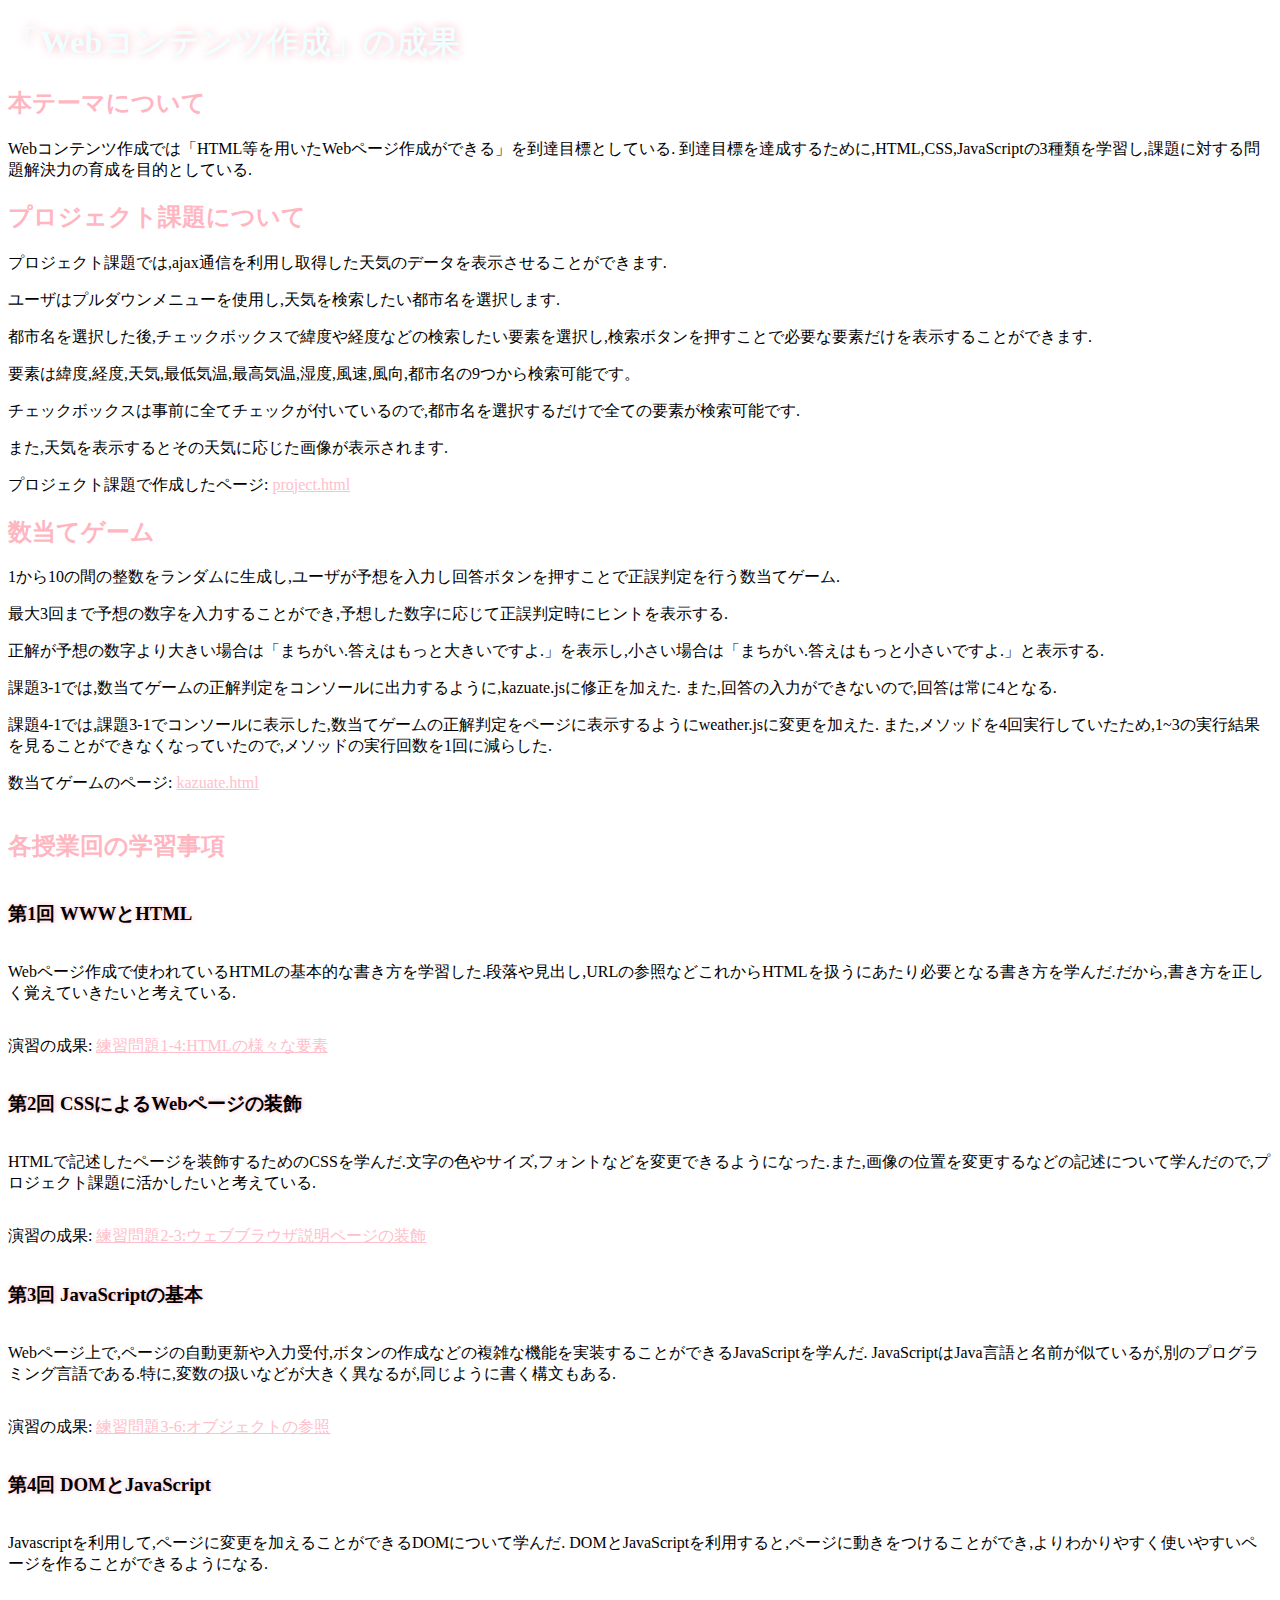
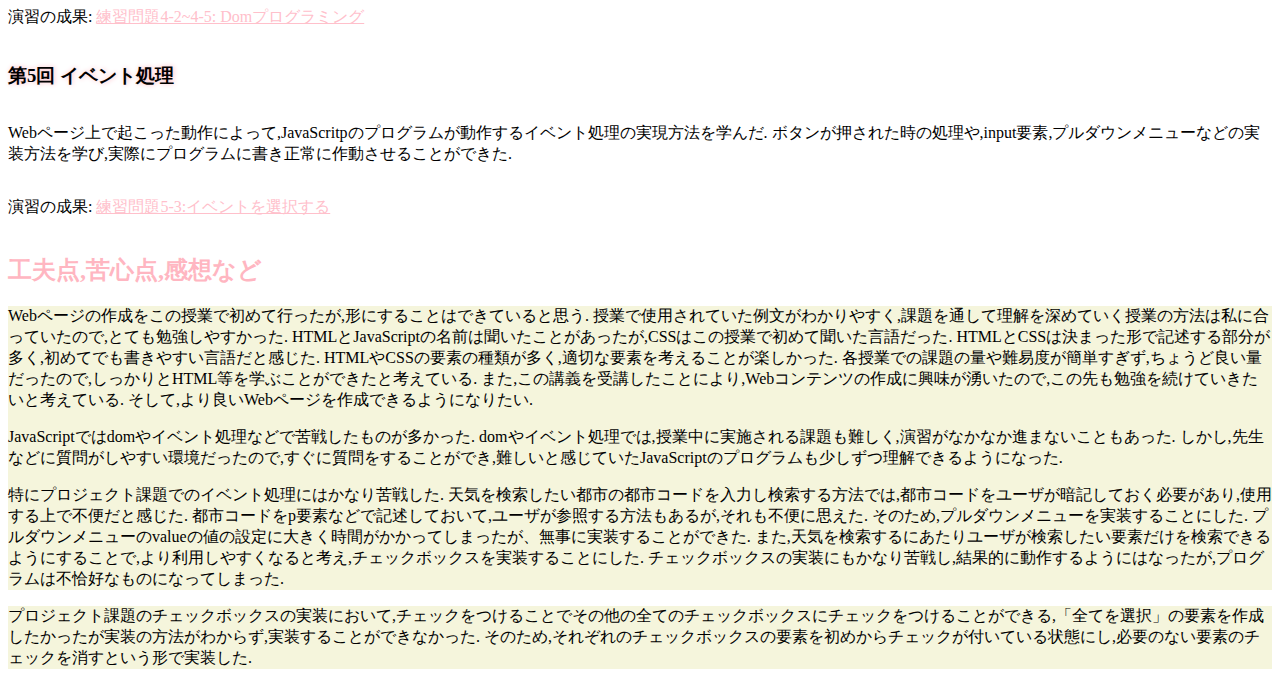
<file: index.html>
<!DOCTYPE html>
<p>
  <head>
    <meta charset="utf-8">
    <title>「Webコンテンツ作成」の成果</title>
    <link rel="stylesheet" href="style.css">
  </head>
  <body>
    <h1>「Webコンテンツ作成」の成果</h1>
    <h2>本テーマについて</h2>
    <p><!--(ここにはこのテーマの学習の目的と目標を記入してください.シラバスを参考にしましょう.)(100文字)-->
      Webコンテンツ作成では「HTML等を用いたWebページ作成ができる」を到達目標としている.
      到達目標を達成するために,HTML,CSS,JavaScriptの3種類を学習し,課題に対する問題解決力の育成を目的としている.
    </p>
    <h2>プロジェクト課題について</h2>
    <!--(ここには皆さんが取り組んだプロジェクト課題について書きましょう.)(200文字以上)-->
    <p>プロジェクト課題では,ajax通信を利用し取得した天気のデータを表示させることができます.</p>
    <p>ユーザはプルダウンメニューを使用し,天気を検索したい都市名を選択します.</p>
    <p>都市名を選択した後,チェックボックスで緯度や経度などの検索したい要素を選択し,検索ボタンを押すことで必要な要素だけを表示することができます.</p>
    <p>要素は緯度,経度,天気,最低気温,最高気温,湿度,風速,風向,都市名の9つから検索可能です。</p>
    <p>チェックボックスは事前に全てチェックが付いているので,都市名を選択するだけで全ての要素が検索可能です.</p>
    <p>また,天気を表示するとその天気に応じた画像が表示されます.</p>
    <p>プロジェクト課題で作成したページ:
    <a href="project.html"
  	title="プロジェクト課題のページ"
		target="_blank">project.html</a></p>
    <h2>数当てゲーム</h2>
    <!--(このテーマの第3回から数当てゲームを作りますので,その後にゲームの概要を説明してください.)(200文字以上)
    3回の講義資料、課題をみる-->
    <p>1から10の間の整数をランダムに生成し,ユーザが予想を入力し回答ボタンを押すことで正誤判定を行う数当てゲーム.</p>
    <p>最大3回まで予想の数字を入力することができ,予想した数字に応じて正誤判定時にヒントを表示する.</p>
    <p>正解が予想の数字より大きい場合は「まちがい.答えはもっと大きいですよ.」を表示し,小さい場合は「まちがい.答えはもっと小さいですよ.」と表示する.</p>
    <p>課題3-1では,数当てゲームの正解判定をコンソールに出力するように,kazuate.jsに修正を加えた.
      また,回答の入力ができないので,回答は常に4となる.</p>
    <p>課題4-1では,課題3-1でコンソールに表示した,数当てゲームの正解判定をページに表示するようにweather.jsに変更を加えた.
      また,メソッドを4回実行していたため,1~3の実行結果を見ることができなくなっていたので,メソッドの実行回数を1回に減らした.
    </p>
    <p>数当てゲームのページ:
    <a href="kazuate.html"
    title="数当てゲームのページ"
    target="_blank">kazuate.html</a></p>
    <div id="naiyo">
      <h2>各授業回の学習事項</h2>
      <h3>第1回 WWWとHTML</h3>
      <!--(今回学習した事柄を説明してください)(100文字以上)-->
      <p>Webページ作成で使われているHTMLの基本的な書き方を学習した.段落や見出し,URLの参照などこれからHTMLを扱うにあたり必要となる書き方を学んだ.だから,書き方を正しく覚えていきたいと考えている.</p>
      <p>演習の成果:
      <a href="practice-html/elements.html"
      title="練習問題1-4"
      target="_blank">練習問題1-4:HTMLの様々な要素</a></p>
      <h3>第2回 CSSによるWebページの装飾</h3>
      <!--(今回学習した事柄を説明してください)(100文字以上)-->
      <p>HTMLで記述したページを装飾するためのCSSを学んだ.文字の色やサイズ,フォントなどを変更できるようになった.また,画像の位置を変更するなどの記述について学んだので,プロジェクト課題に活かしたいと考えている.</p>
      <p>演習の成果:
      <a href="practice-css/browser-intro.html"
      title="練習問題2-3"
      target="_blank">練習問題2-3:ウェブブラウザ説明ページの装飾</a></p>
      <h3>第3回 JavaScriptの基本</h3>
      <p>Webページ上で,ページの自動更新や入力受付,ボタンの作成などの複雑な機能を実装することができるJavaScriptを学んだ.
        JavaScriptはJava言語と名前が似ているが,別のプログラミング言語である.特に,変数の扱いなどが大きく異なるが,同じように書く構文もある.</p>
      <!--(今回学習した事柄を説明してください)(100文字以上)-->
      <p>演習の成果:
      <a href="practice-js/obj-practice.html"
      title="練習問題3-6"
      target="_blank">練習問題3-6:オブジェクトの参照</a>
      </p>
      <h3>第4回 DOMとJavaScript</h3>
      <p>Javascriptを利用して,ページに変更を加えることができるDOMについて学んだ.
        DOMとJavaScriptを利用すると,ページに動きをつけることができ,よりわかりやすく使いやすいページを作ることができるようになる.
      </p>
      <p>演習の成果:
      <a href="practice-dom/dom-exercise.html"
      title="_blank">練習問題4-2~4-5: Domプログラミング</a>
      </p>
      <h3>第5回 イベント処理</h3>
      <!--5回のまとめを書く-->
      <p>Webページ上で起こった動作によって,JavaScritpのプログラムが動作するイベント処理の実現方法を学んだ.
        ボタンが押された時の処理や,input要素,プルダウンメニューなどの実装方法を学び,実際にプログラムに書き正常に作動させることができた.</p>
      <p>演習の成果:
      <a href="practice-event/event-list.html"
      title="_brank">練習問題5-3:イベントを選択する</a>
      </p>
    </div>
    <h2>工夫点,苦心点,感想など</h2>
    <div class="kanso">
    <p>Webページの作成をこの授業で初めて行ったが,形にすることはできていると思う.
      授業で使用されていた例文がわかりやすく,課題を通して理解を深めていく授業の方法は私に合っていたので,とても勉強しやすかった.
      HTMLとJavaScriptの名前は聞いたことがあったが,CSSはこの授業で初めて聞いた言語だった.
      HTMLとCSSは決まった形で記述する部分が多く,初めてでも書きやすい言語だと感じた.
      HTMLやCSSの要素の種類が多く,適切な要素を考えることが楽しかった.
      各授業での課題の量や難易度が簡単すぎず,ちょうど良い量だったので,しっかりとHTML等を学ぶことができたと考えている. 
      また,この講義を受講したことにより,Webコンテンツの作成に興味が湧いたので,この先も勉強を続けていきたいと考えている.
      そして,より良いWebページを作成できるようになりたい.
    </p>
    <p>JavaScriptではdomやイベント処理などで苦戦したものが多かった.
      domやイベント処理では,授業中に実施される課題も難しく,演習がなかなか進まないこともあった.
      しかし,先生などに質問がしやすい環境だったので,すぐに質問をすることができ,難しいと感じていたJavaScriptのプログラムも少しずつ理解できるようになった.
    </p>
    <p>特にプロジェクト課題でのイベント処理にはかなり苦戦した.
      天気を検索したい都市の都市コードを入力し検索する方法では,都市コードをユーザが暗記しておく必要があり,使用する上で不便だと感じた.
      都市コードをp要素などで記述しておいて,ユーザが参照する方法もあるが,それも不便に思えた.
      そのため,プルダウンメニューを実装することにした.
      プルダウンメニューのvalueの値の設定に大きく時間がかかってしまったが、無事に実装することができた.
      また,天気を検索するにあたりユーザが検索したい要素だけを検索できるようにすることで,より利用しやすくなると考え,チェックボックスを実装することにした.
      チェックボックスの実装にもかなり苦戦し,結果的に動作するようにはなったが,プログラムは不恰好なものになってしまった.
    </p>
    </div>
    <div class="kak">
    <p></p>
    <p>プロジェクト課題のチェックボックスの実装において,チェックをつけることでその他の全てのチェックボックスにチェックをつけることができる,「全てを選択」の要素を作成したかったが実装の方法がわからず,実装することができなかった.
      そのため,それぞれのチェックボックスの要素を初めからチェックが付いている状態にし,必要のない要素のチェックを消すという形で実装した.
    </p>
    </div>
  </body>
</html>
</file>
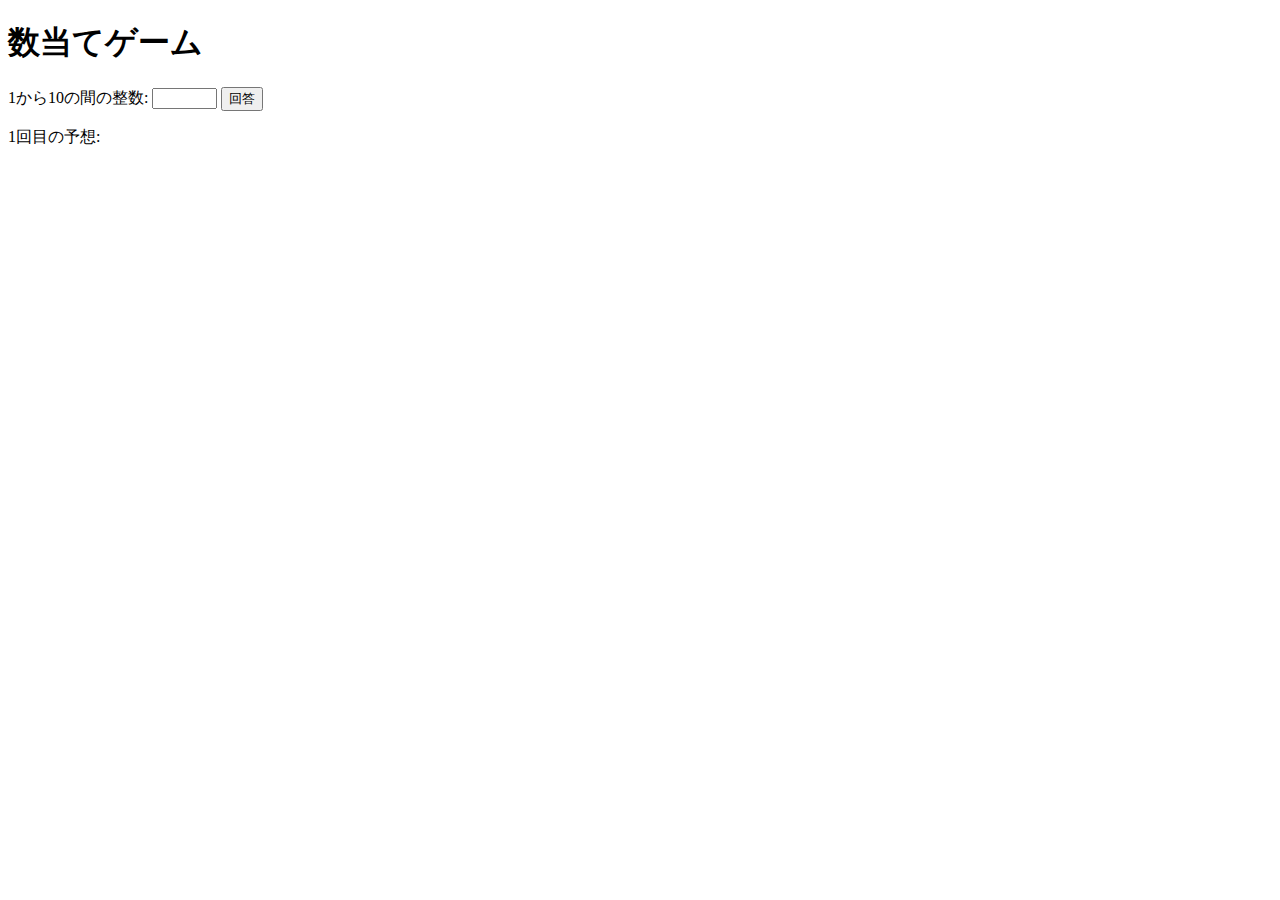
<file: kazuate.html>
<!DOCTYPE html>
<html>
  <head>
    <meta charset="utf-8">
    <title>数当てゲーム</title>
    <script src="kazuate.js" defer></script>
  </head>

  <body>
    <h1>数当てゲーム</h1>
    <label for="seisu">1から10の間の整数:</label>
    <input type="text" name="yosou" size="5">
    <button id="kaito">回答</button>
    <p><span id="kaisu">1</span>回目の予想: <span id="answer"></span></p>
    <p id="result"></p>
  </body>
</html>
</file>
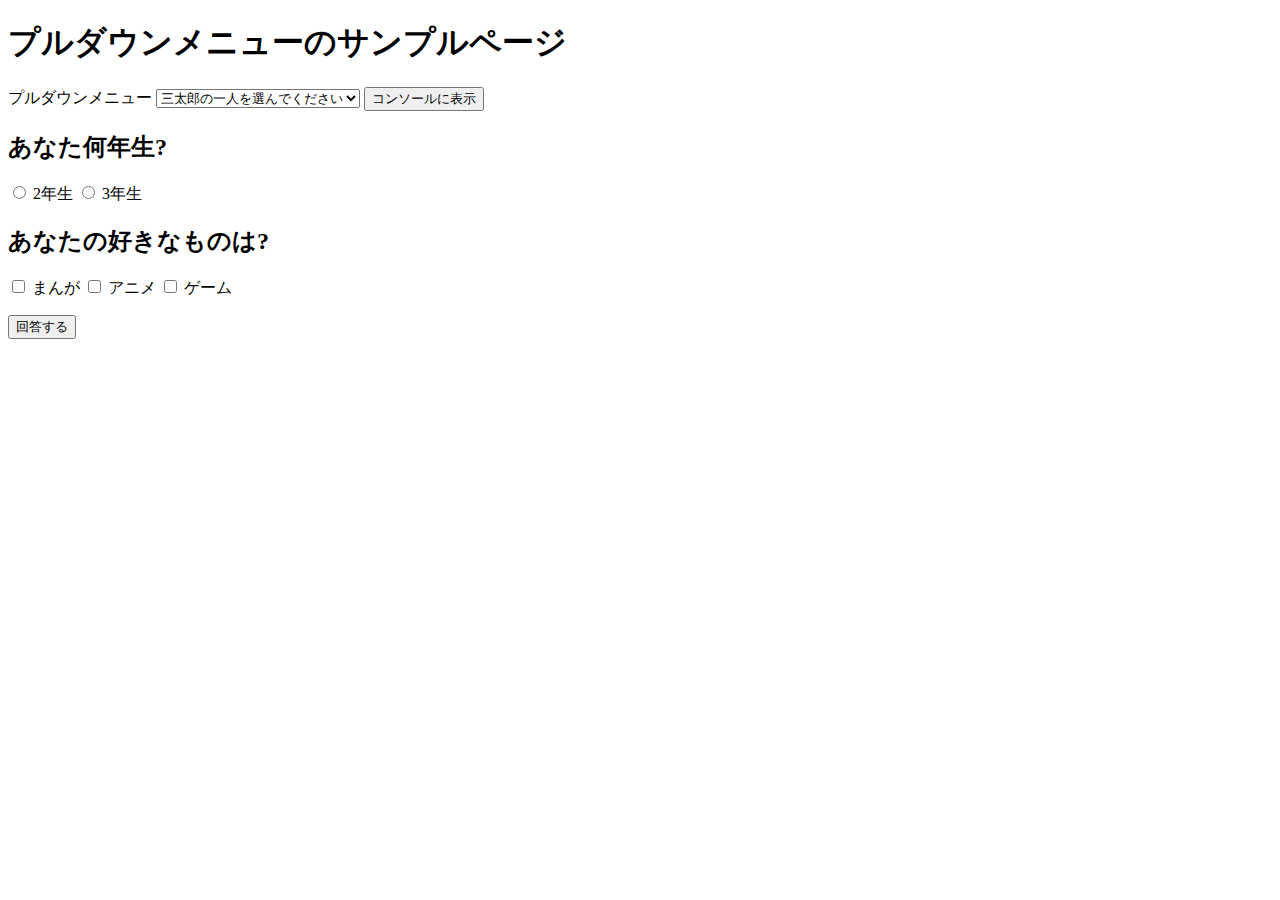
<file: select-sample.html>
<!DOCTYPE html>
<html>
  <head>
    <title>プルダウンメニューのサンプルページ</title>
    <script src="select-sample.js" defer></script>
  </head>

  <body>
    <h1>プルダウンメニューのサンプルページ</h1>
    <label for="santaro">プルダウンメニュー</label>
    <select name="santaro" id="santaro">
        <option value="">三太郎の一人を選んでください</option>
        <option value="momo">桃太郎</option>
        <option value="kin">金太郎</option>
        <option value="urashima">浦島太郎</option>
    </select>
    <button id="btn">コンソールに表示</button>
    <h2>あなた何年生?</h2>
    <p>
        <input type="radio" name="year" id="year2" value="2">
        <label for="year2">2年生</label>
        <input type="radio" name="year" id="year3" value="3">
        <label for="year3">3年生</label>
    </p>

    <h2>あなたの好きなものは?</h2>
    <p>
        <input type="checkbox" name="hobby" id="manga" value="manga">
        <label for="manga">まんが</label>
        <input type="checkbox" name="hobby" id="anime" value="anime">
        <label for="anime">アニメ</label>
        <input type="checkbox" name="hobby" id="game" value="game">
        <label for="game">ゲーム</label>
    <p> 
        
    <p><button id="answer">回答する</button></p>
  </body>
</html>
</file>
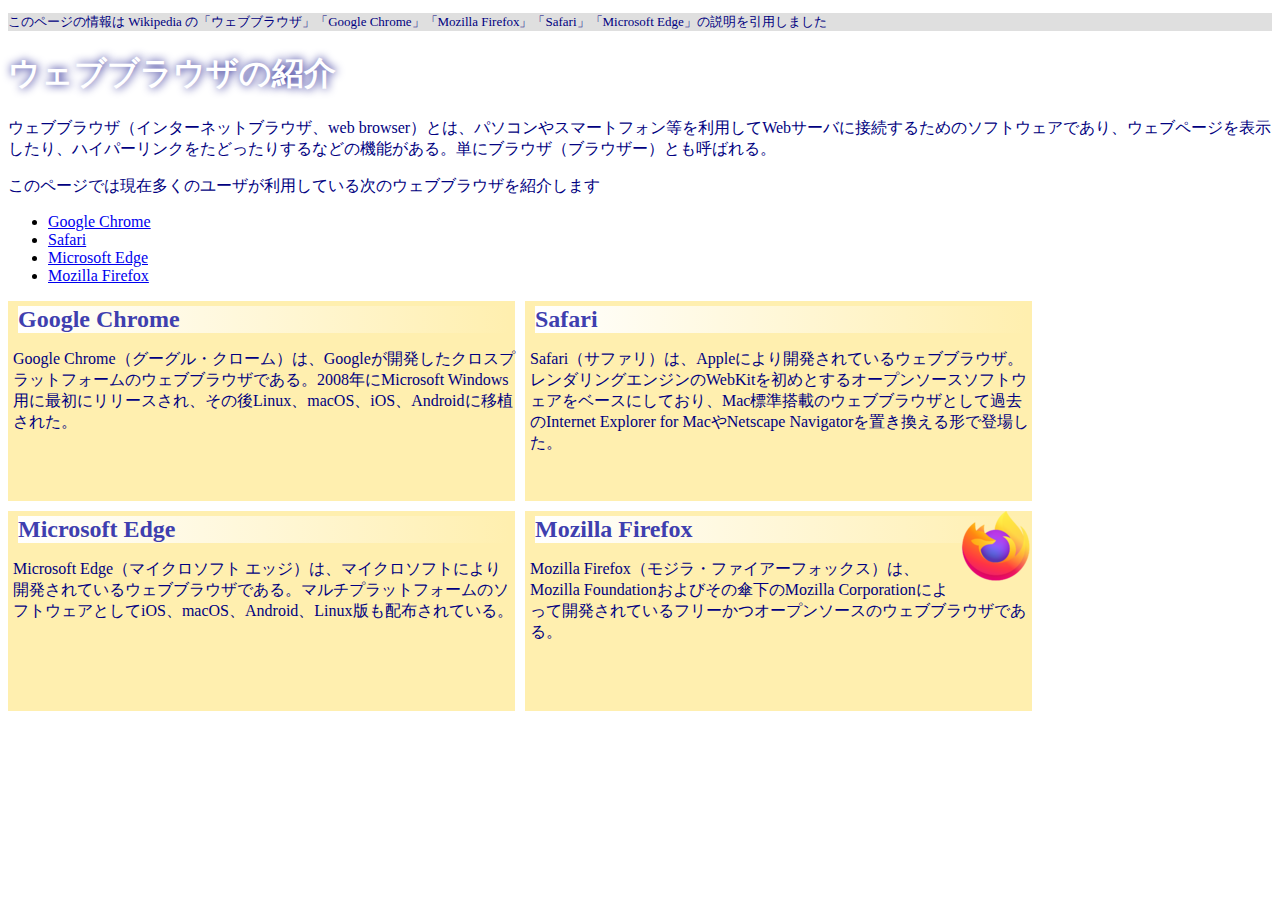
<file: practice-css/browser-intro.html>
<!doctype html>
<html lang="ja">
<head>
    <meta charset="utf-8">
    <title>ウェブブラウザの紹介</title>
	<link rel="stylesheet" href="browser-intro.css">
</head>

<body>

<p class="info">このページの情報は Wikipedia の「ウェブブラウザ」「Google Chrome」「Mozilla Firefox」「Safari」「Microsoft Edge」の説明を引用しました</p>

<h1>ウェブブラウザの紹介</h1>

<p>ウェブブラウザ（インターネットブラウザ、web browser）とは、パソコンやスマートフォン等を利用してWebサーバに接続するためのソフトウェアであり、ウェブページを表示したり、ハイパーリンクをたどったりするなどの機能がある。単にブラウザ（ブラウザー）とも呼ばれる。</p>

<p>このページでは現在多くのユーザが利用している次のウェブブラウザを紹介します</p>
<ul>
	<li><a href="https://ja.wikipedia.org/wiki/Google_Chrome">Google Chrome<a></li>
	<li><a href="https://ja.wikipedia.org/wiki/Safari">Safari</a></li>
	<li><a href="https://ja.wikipedia.org/wiki/Microsoft_Edge">Microsoft Edge</a></li>
	<li><a href="https://ja.wikipedia.org/wiki/Mozilla_Firefox">Mozilla Firefox</a></li>
</ul>


<div id="zentai">

<div>
<h2>Google Chrome</h2>
<p>Google Chrome（グーグル・クローム）は、Googleが開発したクロスプラットフォームのウェブブラウザである。2008年にMicrosoft Windows用に最初にリリースされ、その後Linux、macOS、iOS、Androidに移植された。</p>
</div>

<div>
<h2>Safari</h2>
<p>Safari（サファリ）は、Appleにより開発されているウェブブラウザ。レンダリングエンジンのWebKitを初めとするオープンソースソフトウェアをベースにしており、Mac標準搭載のウェブブラウザとして過去のInternet Explorer for MacやNetscape Navigatorを置き換える形で登場した。</p>
</div>

<div>
<h2>Microsoft Edge</h2>
<p>Microsoft Edge（マイクロソフト エッジ）は、マイクロソフトにより開発されているウェブブラウザである。マルチプラットフォームのソフトウェアとしてiOS、macOS、Android、Linux版も配布されている。</p>
</div>

<div>
<img class="fire" src="firefox_icon.png">
<h2>Mozilla Firefox</h2>
<p>Mozilla Firefox（モジラ・ファイアーフォックス）は、Mozilla Foundationおよびその傘下のMozilla Corporationによって開発されているフリーかつオープンソースのウェブブラウザである。</p>
</div>

</div>

</body>

</html>
</file>
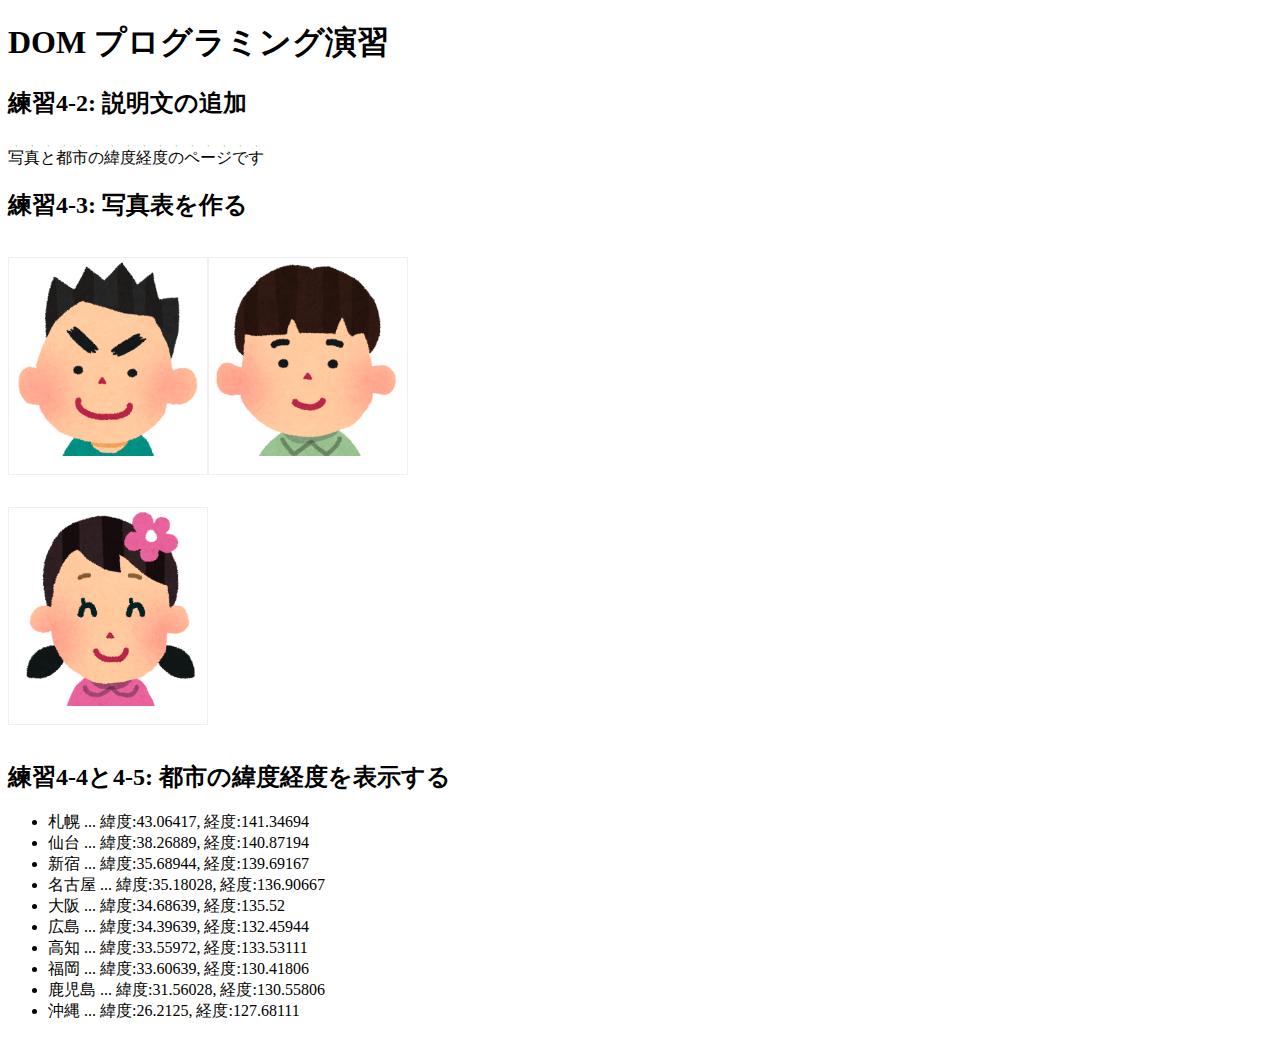
<file: practice-dom/dom-exercise.html>
<!DOCTYPE html>
<html>
  <head>
    <title>練習4-2から4-5</title>
	<link rel="stylesheet" href="dom-exercise.css">
	<script src="dom-exercise.js" defer></script>
  </head>

  <body>
	  <!-- 注意: 
		  このファイルをエディタで直接編集しないこと！
	  -->

	  <h1>DOM プログラミング演習</h1>

	  <h2 id="ex42">練習4-2: 説明文の追加</h2>

	  <h2>練習4-3: 写真表を作る</h2>
	  <div id="phototable"></div>

	  <h2>練習4-4と4-5: 都市の緯度経度を表示する</h2>
	  <ul id="location">
		<li>この要素は JavaScript プログラムで削除すること</li>
		<li>この要素は JavaScript プログラムで削除すること</li>
		<li>この要素は JavaScript プログラムで削除すること</li>
	  </ul>
  </body>
</html>
</file>
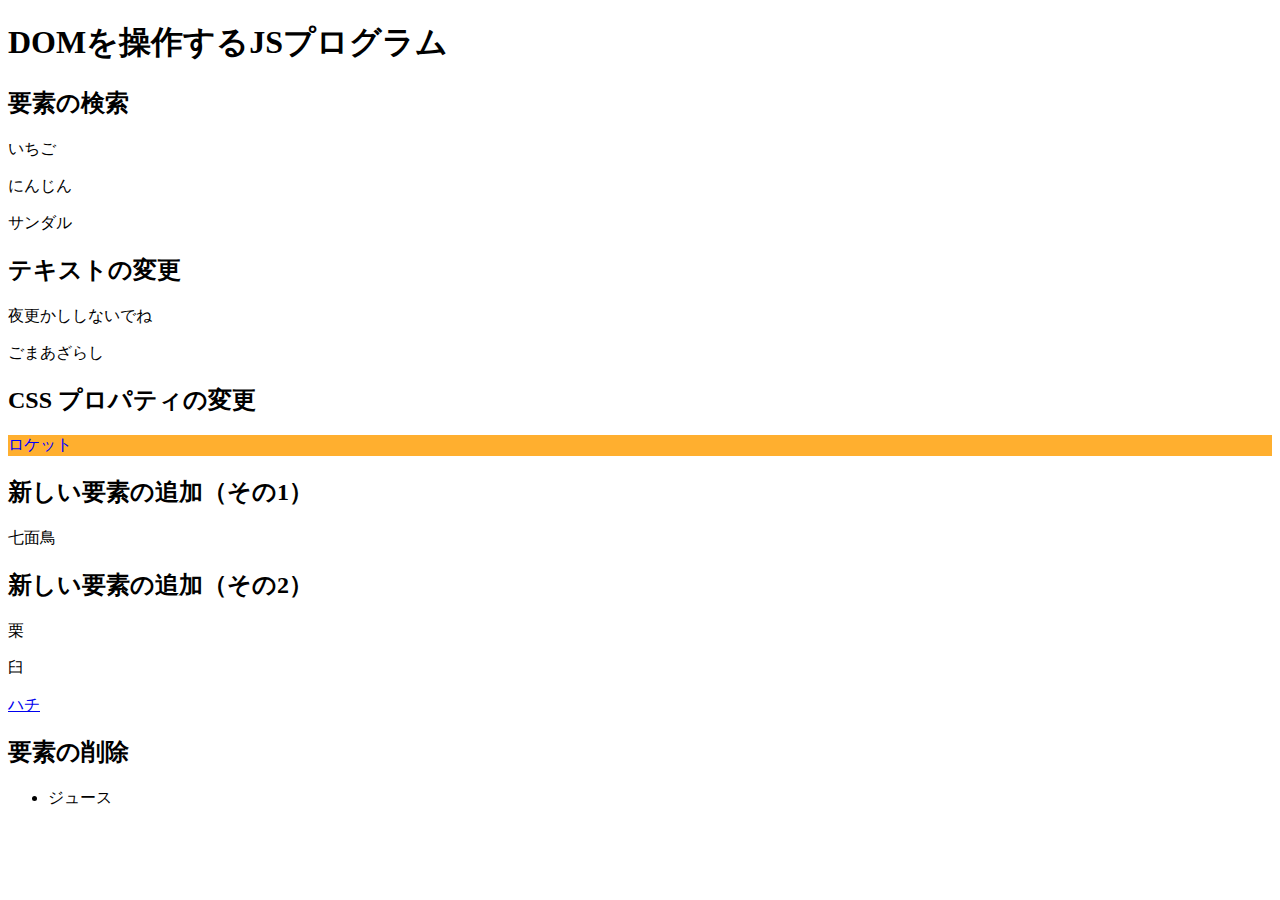
<file: practice-dom/dom-intro.html>
<!DOCTYPE html>
<html>
  <head>
    <title>DOMを操作するJSプログラム</title>
	<script src="dom-intro.js" defer></script>
  </head>

  <body>
	  <h1>DOMを操作するJSプログラム</h1>

	  <h2>要素の検索</h2>
	  <p id="strawberry">いちご</p>
	  <p class="cands">にんじん</p>
	  <p class="cands">サンダル</p>

	  <h2>テキストの変更</h2>
	  <p id="yacht">ヨット</p>
	  <p>ごま<span id="solt">しお</span></p>

	  <h2>CSS プロパティの変更</h2>
	  <p id="rocket">ロケット</p>
	  
	  <h2 id="addition">新しい要素の追加（その1）</h2>

	  <h2>新しい要素の追加（その2）</h2>
	  <div id="sarukani">
		  <p>栗</p>
		  <p>臼</p>
	  </div>

	  <h2>要素の削除</h2>
	  <ul>
		  <li id="whale">クジラ</li>
		  <li>ジュース</li>
	  </ul>
  </body>
</html>
</file>
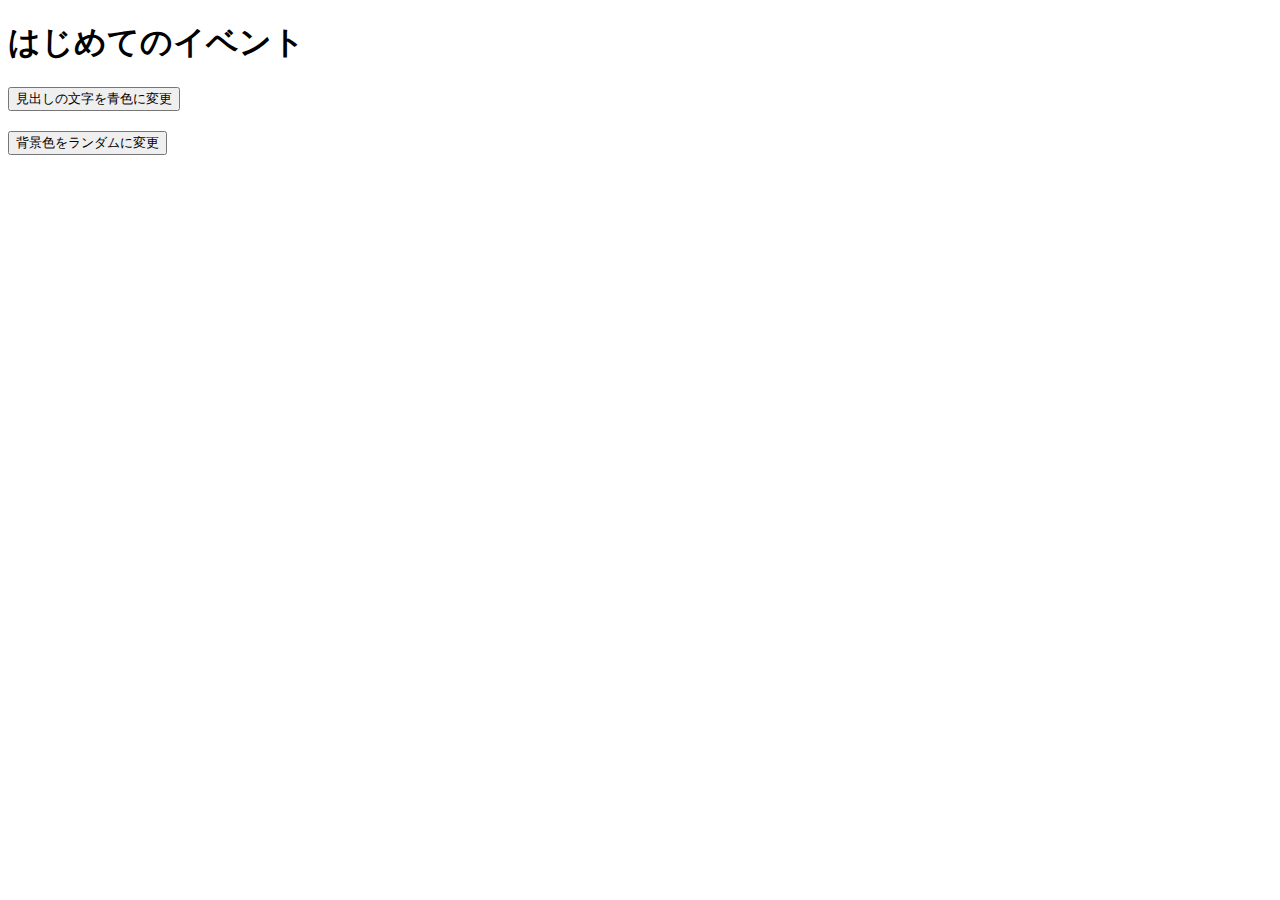
<file: practice-event/event-intro.html>
<!DOCTYPE html>
<html>
  <head>
    <title>はじめてのイベント</title>
	<link rel="stylesheet" href="event-intro.css">
	<script src="event-intro.js" defer></script>
  </head>

  <body>
    <h1>はじめてのイベント</h1>
	<button id="blue">見出しの文字を青色に変更</button>
	<button id="random">背景色をランダムに変更</button>
  </body>
</html>
</file>
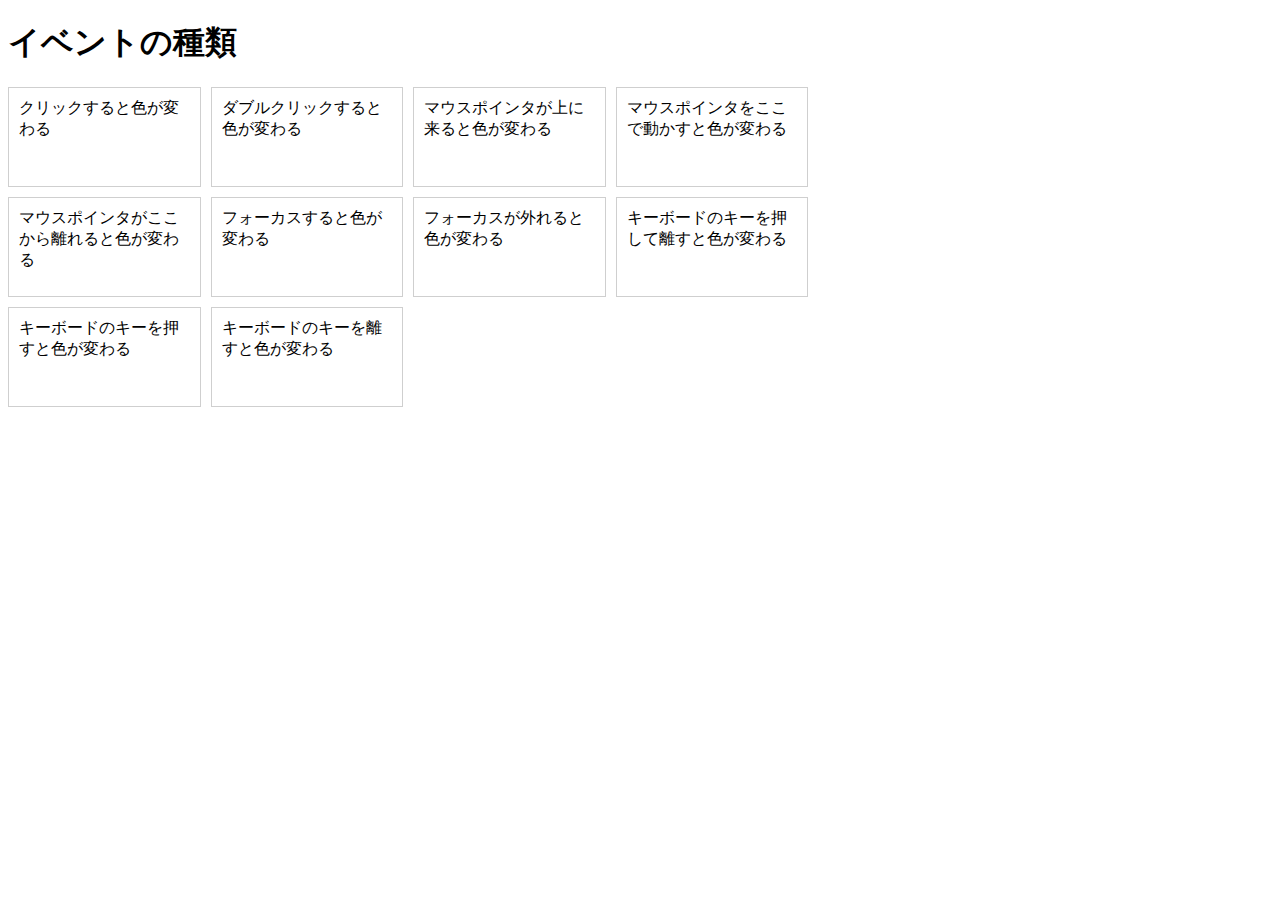
<file: practice-event/event-list.html>
<!DOCTYPE html>
<html>
  <head>
    <title>イベントの種類</title>
	<link rel="stylesheet" href="event-list.css">
	<script src="event-list.js" defer></script>
  </head>

  <body>
    <h1>イベントの種類</h1>
	<div id="main">
		<div class="cell" id="cell1">クリックすると色が変わる</div>
		<div class="cell" id="cell2">ダブルクリックすると色が変わる</div>
		<div class="cell" id="cell3">マウスポインタが上に来ると色が変わる</div>
		<div class="cell" id="cell4">マウスポインタをここで動かすと色が変わる</div>

		<div class="cell" id="cell5">マウスポインタがここから離れると色が変わる</div>
		<div class="cell" id="cell6" tabindex="1">フォーカスすると色が変わる</div>
		<div class="cell" id="cell7" tabindex="2">フォーカスが外れると色が変わる</div>
		<div class="cell" id="cell8" tabindex="3">キーボードのキーを押して離すと色が変わる</div>
		<div class="cell" id="cell9" tabindex="4">キーボードのキーを押すと色が変わる</div>
		<div class="cell" id="cell10" tabindex="5">キーボードのキーを離すと色が変わる</div>
  </body>
</html>
</file>
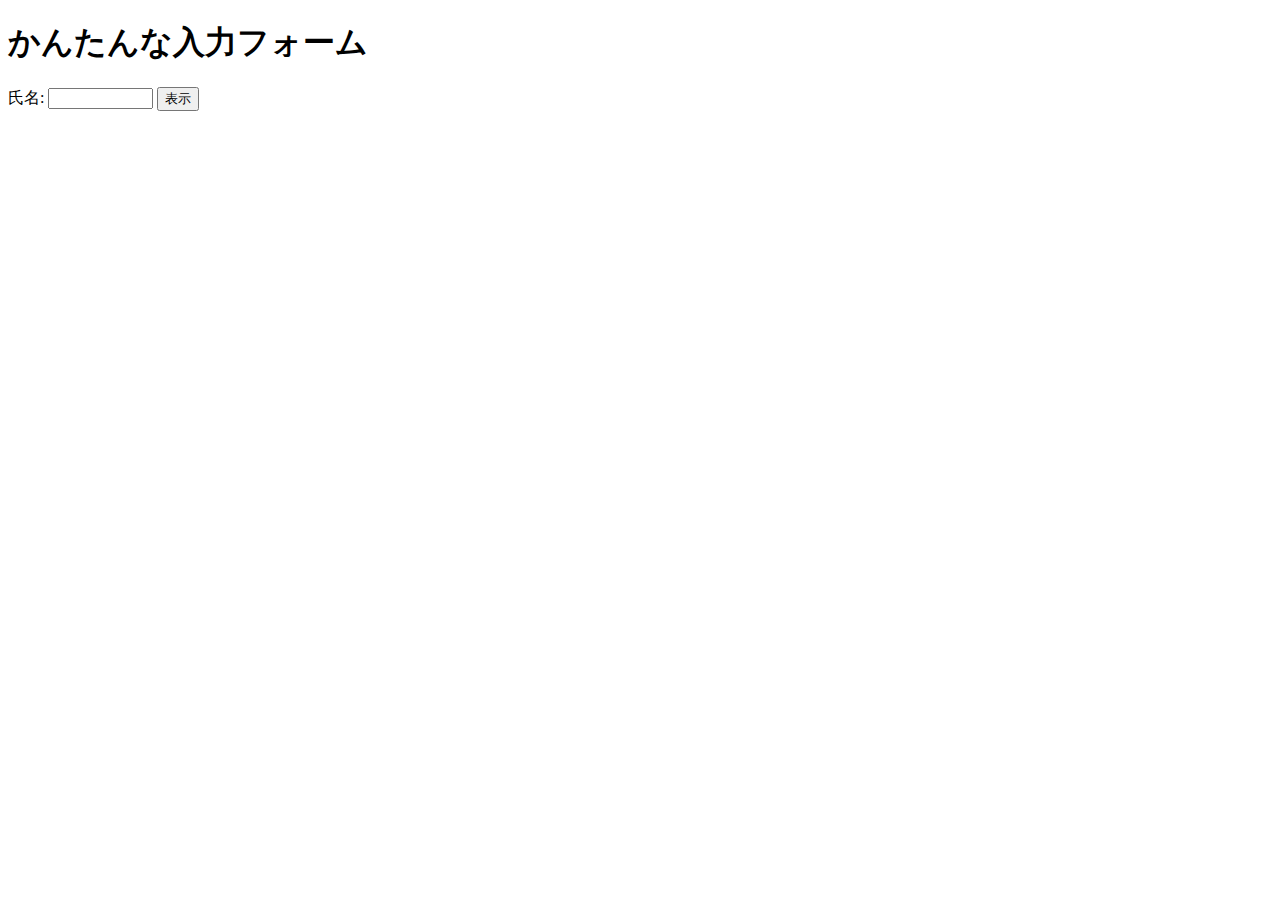
<file: practice-event/input-demo.html>
<!DOCTYPE html>
<html>
  <head>
    <title>かんたんな入力フォーム</title>
	<script src="input-demo.js" defer></script>
  </head>

  <body>
    <h1>かんたんな入力フォーム</h1>
	<label for="shimei">氏名: </label>
	<input type="text" name="shimei" size="10">
	<button id="print">表示</button>
  </body>
</html>
</file>
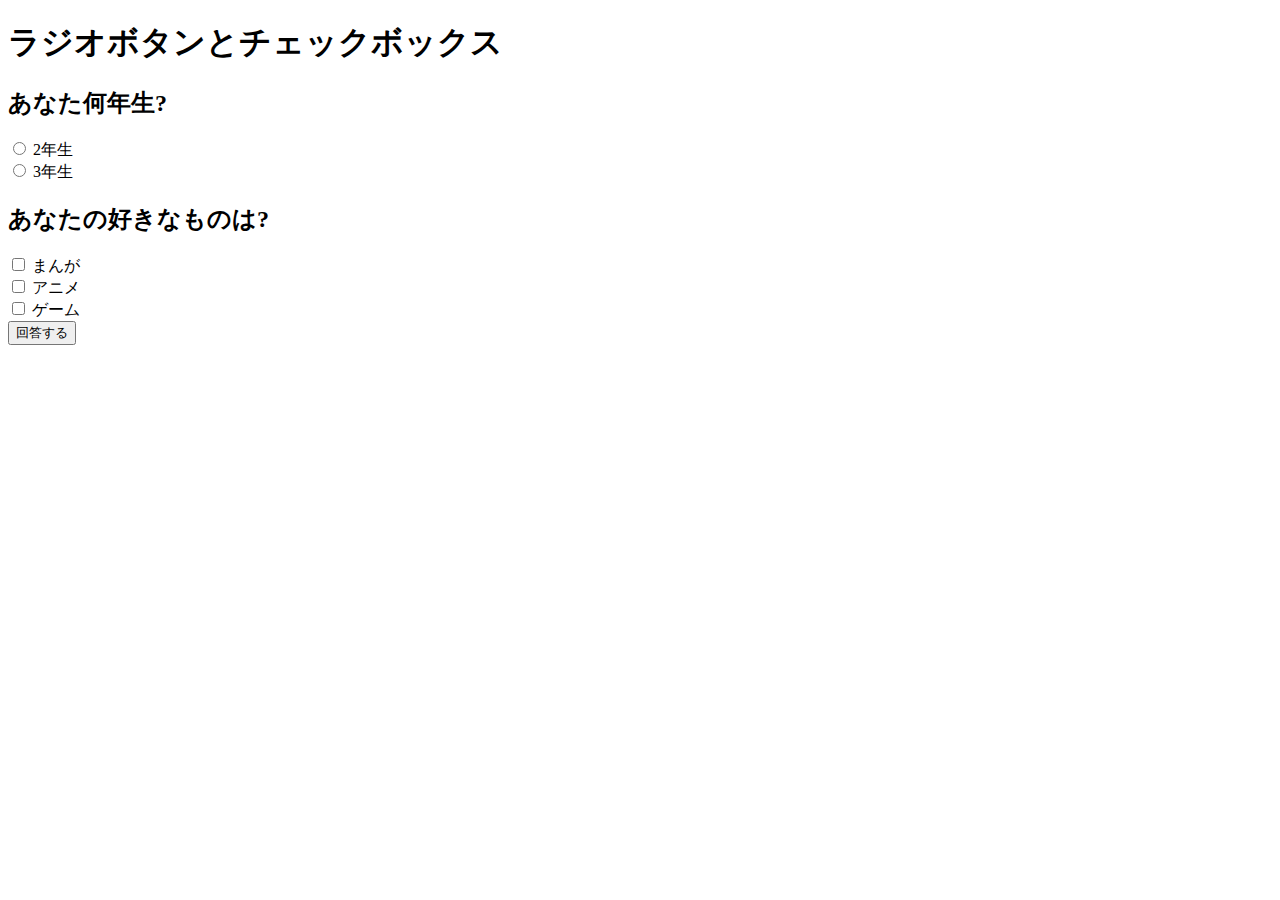
<file: practice-event/radio-checkbox-demo.html>
<!DOCTYPE html>
<html>
  <head>
    <title>ラジオボタンとチェックボックス</title>
	<script src="radio-checkbox-demo.js" defer></script>
  </head>

  <body>
    <h1>ラジオボタンとチェックボックス</h1>
	<h2>あなた何年生?</h2>
	<div>
		<input type="radio" name="year" id="year2" value="2">
		<label for="year2">2年生</label>
	</div>
	<div>
		<input type="radio" name="year" id="year3" value="3">
		<label for="year3">3年生</label>
	</div>

	<h2>あなたの好きなものは?</h2>
	<div>
		<input type="checkbox" name="hobby" id="manga" value="manga">
		<label for="manga">まんが</label>
	</div>
	<div>
		<input type="checkbox" name="hobby" id="anime" value="anime">
		<label for="anime">アニメ</label>
	</div>
	<div>
		<input type="checkbox" name="hobby" id="game" value="game">
		<label for="game">ゲーム</label>
	</div>

	<div>
		<button id="answer">回答する</button>
	</div>
  </body>
</html>
</file>
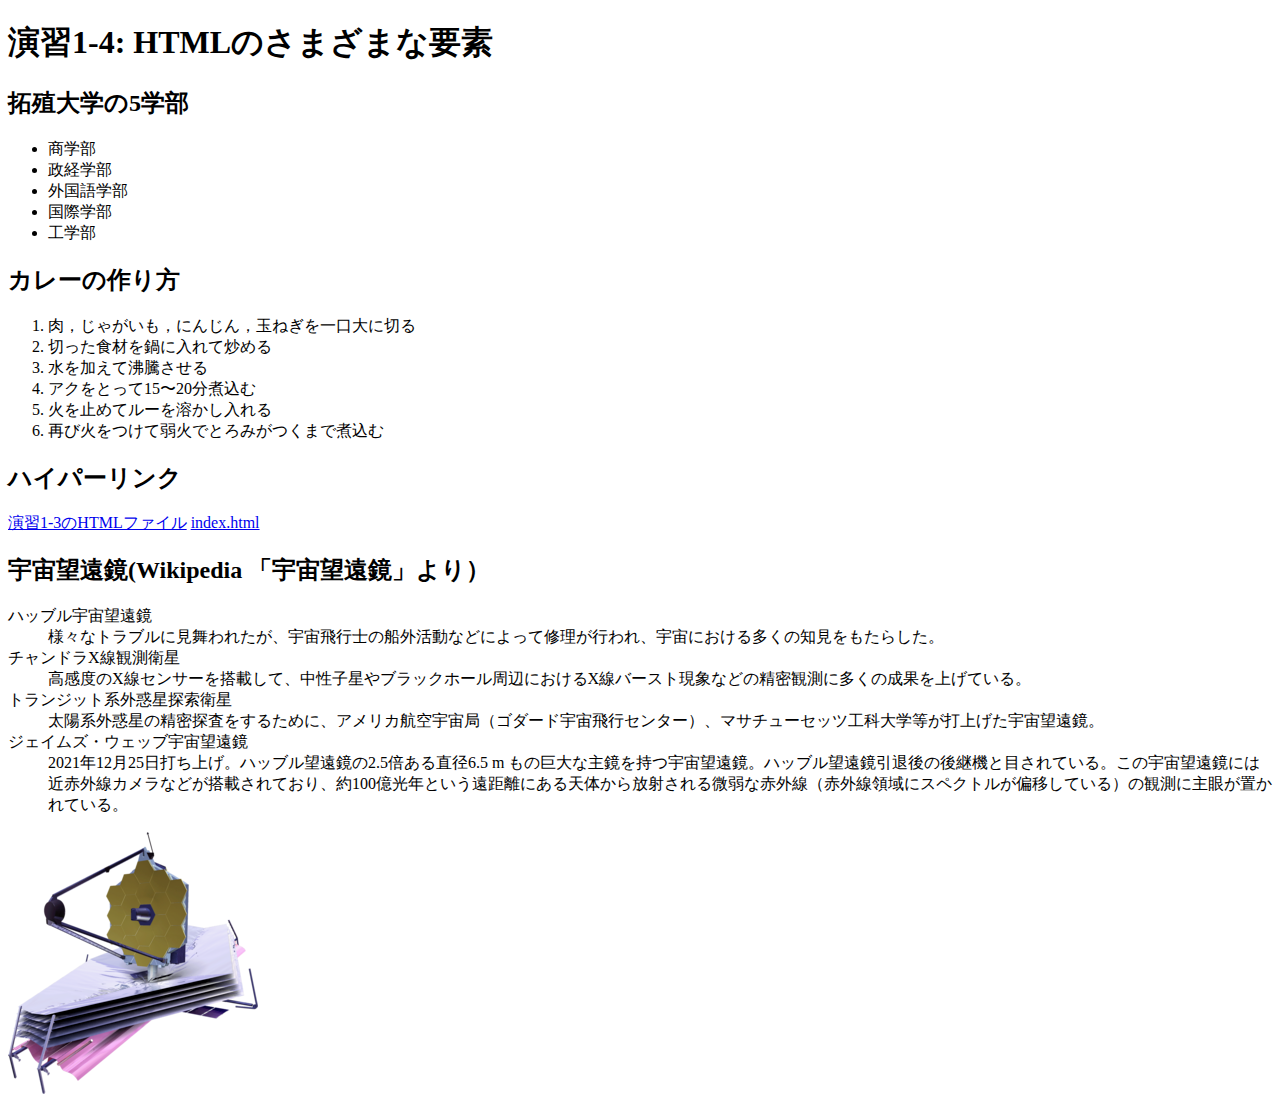
<file: practice-html/elements.html>
<!DOCTYPE html>
<html>
  <head>
    <meta charset="utf-8">
    <title>演習1-4: HTMLのさまざまな要素</title>
  </head>
  <body>
	<h1>演習1-4: HTMLのさまざまな要素</h1>
		<h2>拓殖大学の5学部</h2>
		<ul>
			<li>商学部</li>
			<li>政経学部</li>
			<li>外国語学部</li>
			<li>国際学部</li>
			<li>工学部</li>
		</ul>
		<h2>カレーの作り方</h2>
		<ol>
			<li>肉，じゃがいも，にんじん，玉ねぎを一口大に切る</li>
			<li>切った食材を鍋に入れて炒める</li>
			<li>水を加えて沸騰させる</li>
			<li>アクをとって15〜20分煮込む</li>
			<li>火を止めてルーを溶かし入れる</li>
			<li>再び火をつけて弱火でとろみがつくまで煮込む</li>
		</ol>
		<h2>ハイパーリンク</h2>
		<a href="structure.html"
		   title="同じフォルダの別のファイルへのリンク"
		   target="_blank">演習1-3のHTMLファイル</a>
			
			<a href="../index.html"
			title="最初に作ったページ"
			target="_blank">index.html</a>
			<!--<a href="../index.html"
			   title="1つ外のフォルダの別のファイルへのリンク"
			   target="_blank">index.html</a>	-->
			   
		<h2>宇宙望遠鏡(Wikipedia 「宇宙望遠鏡」より） </h2>
		<dl>
			<dt>ハッブル宇宙望遠鏡</dt>
				<dd>様々なトラブルに見舞われたが、宇宙飛行士の船外活動などによって修理が行われ、宇宙における多くの知見をもたらした。</dd>
			<dt>チャンドラX線観測衛星</dt>
				<dd>高感度のX線センサーを搭載して、中性子星やブラックホール周辺におけるX線バースト現象などの精密観測に多くの成果を上げている。</dd>
			<dt>トランジット系外惑星探索衛星</dt>
				<dd>太陽系外惑星の精密探査をするために、アメリカ航空宇宙局（ゴダード宇宙飛行センター）、マサチューセッツ工科大学等が打上げた宇宙望遠鏡。</dd>
			<dt>ジェイムズ・ウェッブ宇宙望遠鏡</dt>
				<dd>2021年12月25日打ち上げ。ハッブル望遠鏡の2.5倍ある直径6.5 m もの巨大な主鏡を持つ宇宙望遠鏡。ハッブル望遠鏡引退後の後継機と目されている。この宇宙望遠鏡には近赤外線カメラなどが搭載されており、約100億光年という遠距離にある天体から放射される微弱な赤外線（赤外線領域にスペクトルが偏移している）の観測に主眼が置かれている。</dd>
		</dl>
		<img src="JWST_spacecraft_model_2.png" alt="(JSWTの画像)">
  </body>
</html>
</file>
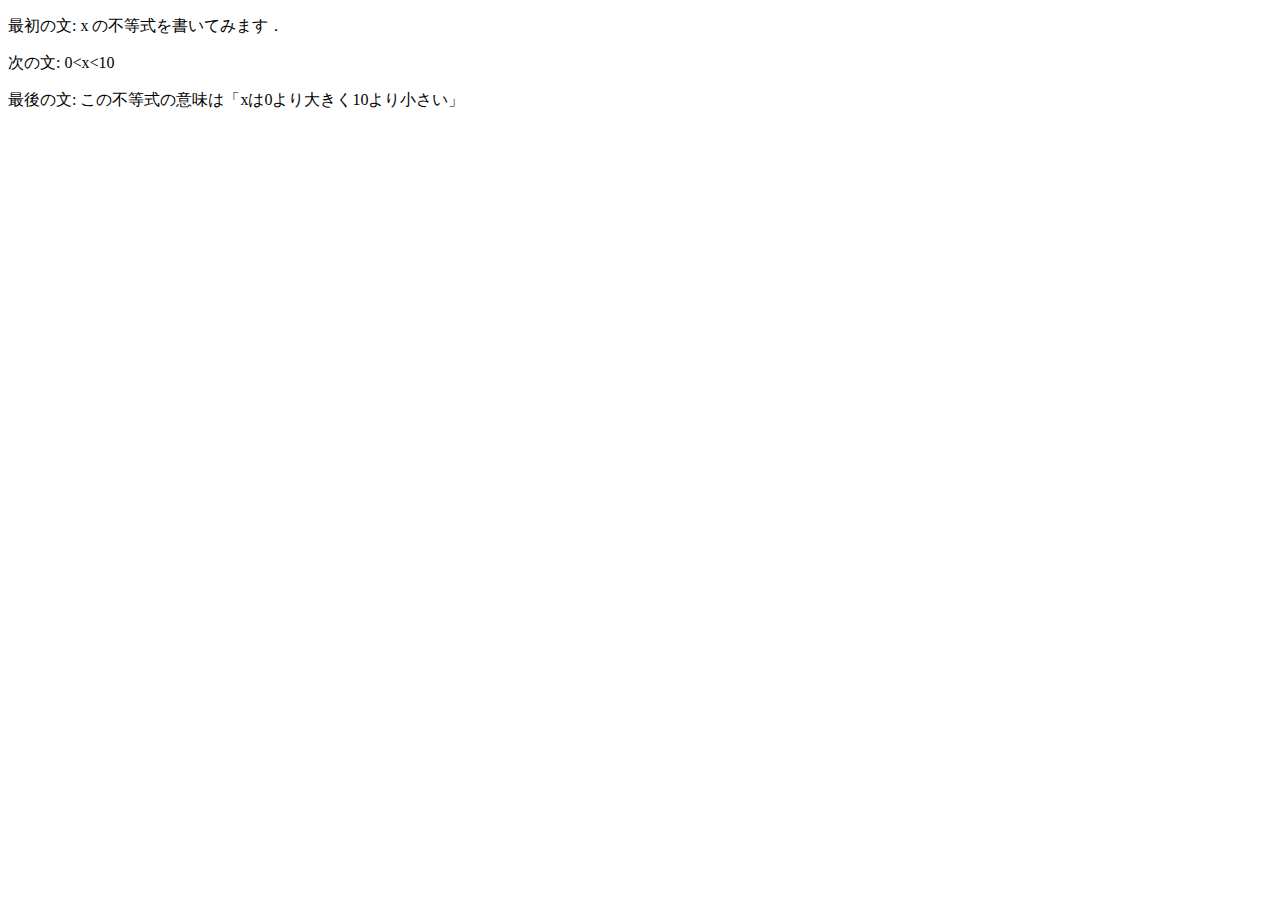
<file: practice-html/structure.html>
<!DOCTYPE html>
<html>
   <head>
      <meta chharset="utf-8">
      <title>演習1-3</title>
   </head>
   <body>
      <p>最初の文: x の不等式を書いてみます．</p>
      <p>次の文: 0&lt;x&lt;10</p>
      <p>最後の文: この不等式の意味は「xは0より大きく10より小さい」</p>
      <!--これは不要な文章です．-->
   </body>
</html>
</file>
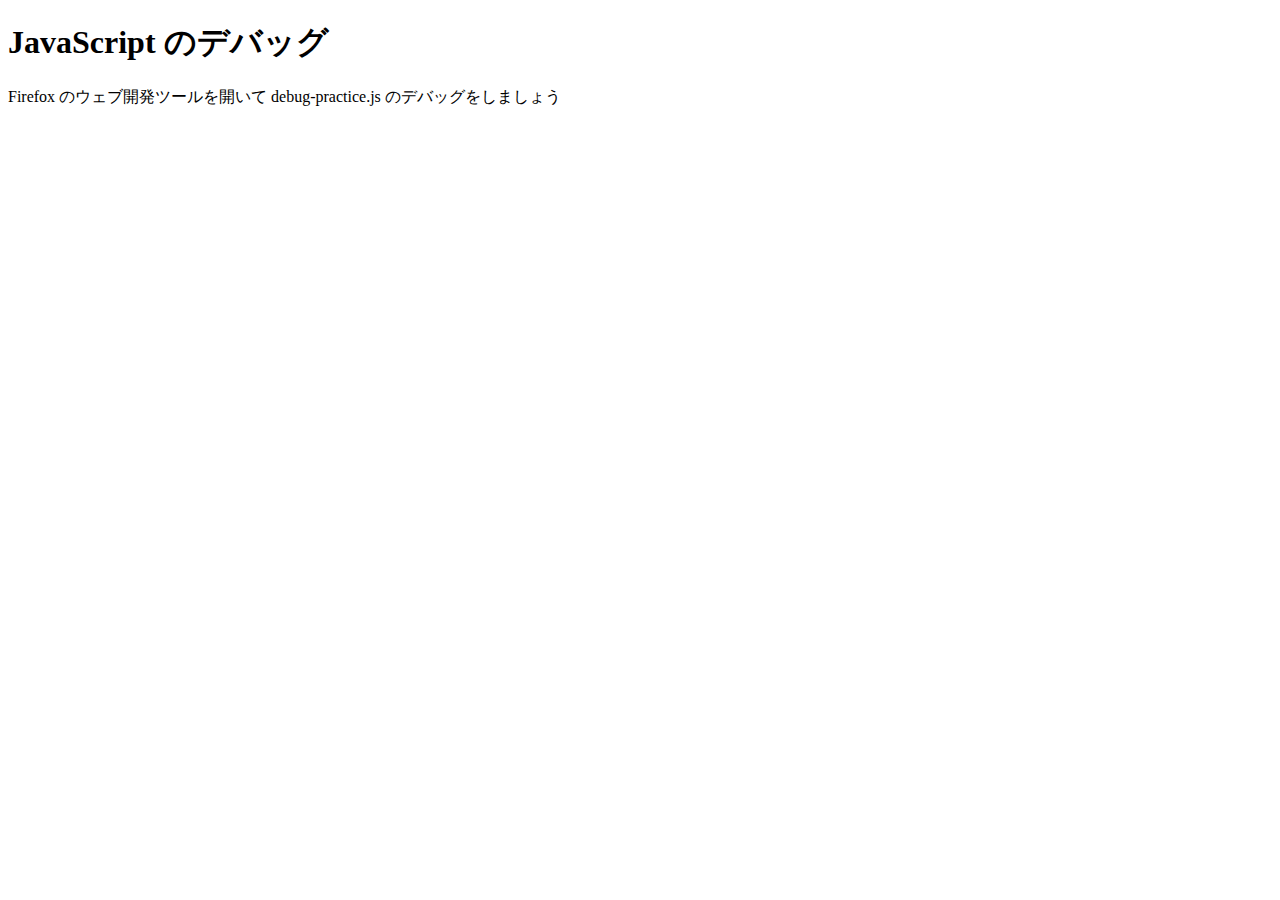
<file: practice-js/debug-practice.html>
<!DOCTYPE html>
<html>
  <head>
    <meta charset="utf-8">
    <title>JavaScript のデバッグ</title>
	<script src="debug-practice.js" defer></script>
  </head>

  <body>
    <h1>JavaScript のデバッグ</h1>

    <p>Firefox のウェブ開発ツールを開いて debug-practice.js のデバッグをしましょう</p>
  </body>
</html>
</file>
<file: style.css>
a:link{
    color:pink;
}
a:visited{
    color:aqua;
}
a:hover{
    color:violet;
}
h1{
    text-shadow: pink 1px 0 10px;
    color:azure;
}
h2{
    color:lightpink;
}
h3{
    text-shadow:lightpink 1px 0 5px;
}
div#naiyo{
    display:grid;

}
.kanso{
    background-color:beige;
}
.kak{
    background-color:beige;
}
</file>
<file: practice-css/browser-intro.css>
p {
	color: navy;
}

p.info {
	font-size: small;
	background-color: #dfdfdf;
}

h1 {
	color :white;
	background-color: white;
	text-shadow: navy 1px 0 10px;
}

h2 {
	margin: 5px;
	font-family: cursive;
	color:#3f3faf;
	background: linear-gradient(0.25turn,white,#ffefaf)
}

div#zentai {
	display: grid;
	flex-direction: row;
	width: 1024px;
	
	grid-template-columns: 1fr 1fr;
	grid-auto-rows:200px 200px;
	grid-gap:10px;
}

div#zentai > div {
	padding-left: 5px;
	background-color: #ffefaf;
	
}
img.fire{
	float:right;
}
</file>
<file: practice-dom/dom-exercise.css>
div#phototable {
	display: grid; 
	grid-template-columns: 1fr 1fr;
    grid-auto-rows: 250px;
    width: 400px;
}

div#phototable > p {
	border: 1px solid #efefef;
	
}

div#phototable > p > img {
	display: block;
	width: 100%;
}
</file>
<file: practice-event/event-intro.css>
button {
	display: block;
	margin-top: 20px;
}
</file>
<file: practice-event/event-list.css>
#main {
	display: grid;
	grid-template-columns: 1fr 1fr 1fr 1fr;
	grid-auto-rows: 100px;
	grid-gap: 10px;
	width: 800px;
}

.cell {
	padding: 10px;
	border: 1px solid #cfcfcf;
}

.cell:focus {
	border: 1px solid black;
}
</file>
